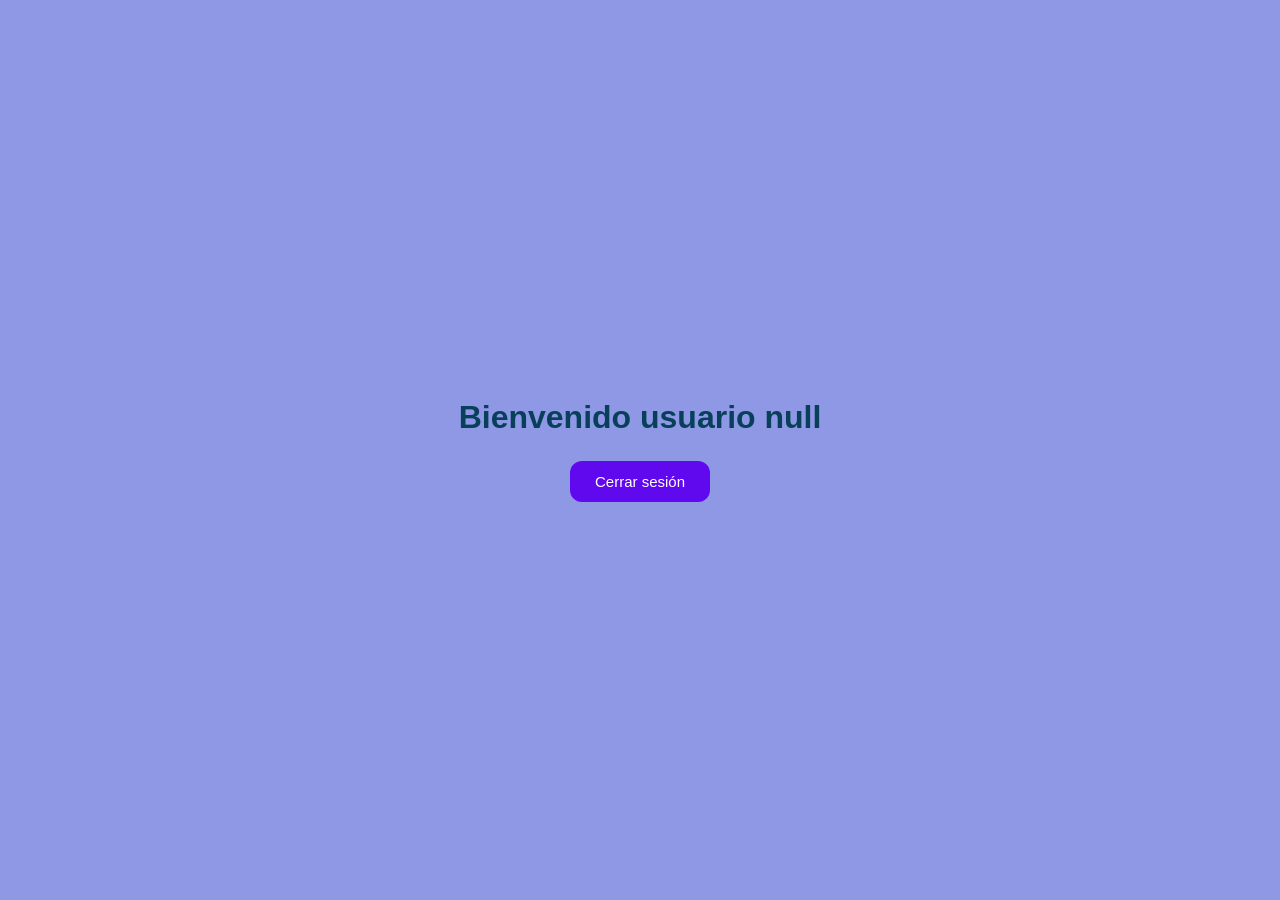
<file: pages/principal.html>
<!DOCTYPE html>
<html lang="es">

<head>
    <meta charset="UTF-8">
    <meta name="viewport" content="width=device-width, initial-scale=1.0">
    <title>Página principal</title>
    <link rel="stylesheet" href="./../css/style.css">
</head>

<body>
    <h1 id="bienvenida">Bienvenido al sistema</h1>
    <button id="cerrarSesion">Cerrar sesión</button>
</body>
<script src="/js/script_principal.js"></script>

</html>
</file>
<file: css/style.css>
:root {
    --colorPrincipal: #8f98e4;
    --colorSecundario: #ffffff;
    --colorBotones: rgb(96, 8, 238);
    --colorBotonesDeshabilitados: rgb(96, 8, 238, 0.2);
    --titulos: rgb(8, 64, 91);
}

* {
    margin: 0;
    padding: 0;
    box-sizing: border-box;
}

body {
    font-family: Arial;
    background: var(--colorPrincipal);

    display: flex;
    justify-content: center;
    align-items: center;
    height: 100vh;
    flex-direction: column;
}

#formularioInicio,
#formularioRegistro {
    background-color: var(--colorSecundario);
    width: 350px;
    padding: 30px;

    border-radius: 30px;
    box-shadow: 0 8px 25px rgba(0, 0, 0, 0.5);
    display: flex;
    flex-direction: column;

    gap: 10px;
}

h1,
h2 {
    font-family: 'Franklin Gothic Medium', 'Arial Narrow', Arial, sans-serif;
    color: var(--titulos);
    margin-bottom: 20px;
}

label {
    margin-bottom: 10px;
    margin-top: 10px;
    color: var(--colorBotones);
}

#logoHospital {
    width: 80px;
    margin: 0 auto 20px;
}

.entradaTexto {
    padding: 14px;
    margin-bottom: 20px;
    border: none;
    border-bottom: 2px solid var(--colorBotones);
    outline: none;
    width: 100%;
    transition: 0.3s;
}

.entradaTexto:focus {
    border-color: var(--titulos);
    transform: scale(1.1);
}

#btnIngresar,
#btnRegistrar {
    padding: 14px;
    border: none;
    background: var(--colorBotones);
    color: white;
    cursor: pointer;

    transition: 0.3s;
}

#btnIngresar:hover {
    background: var(--colorBotonesDeshabilitados);
}

#mensaje {
    display: none;
}

#mensaje:not(:empty) {
    display: block;
    background: var(--colorSecundario);
    color: var(--titulos);
    padding: 18px;
    margin-bottom: 15px;
    border-left: 6px solid var(--colorBotones);
    border-radius: 12px;
    box-shadow: 0 0 20px var(--colorBotonesDeshabilitados);
    animation: aparecer 1s;
}

@keyframes aparecer {
    from {
        opacity: 0;
        transform: translateY(-10px)
    }
}
#bienvenida{
    margin-bottom: 25px;
}

#cerrarSesion{
    padding: 12px 25px;
    border: none;
    border-radius: 12px;

    background: var(--colorBotones);
    color: white;

    font-size: 15px;
    cursor: pointer;

    transition: 0.3s;
}

#cerrarSesion:hover{
    background: var(--colorBotonesDeshabilitados);
    transform: scale(1.05);
}
</file>
